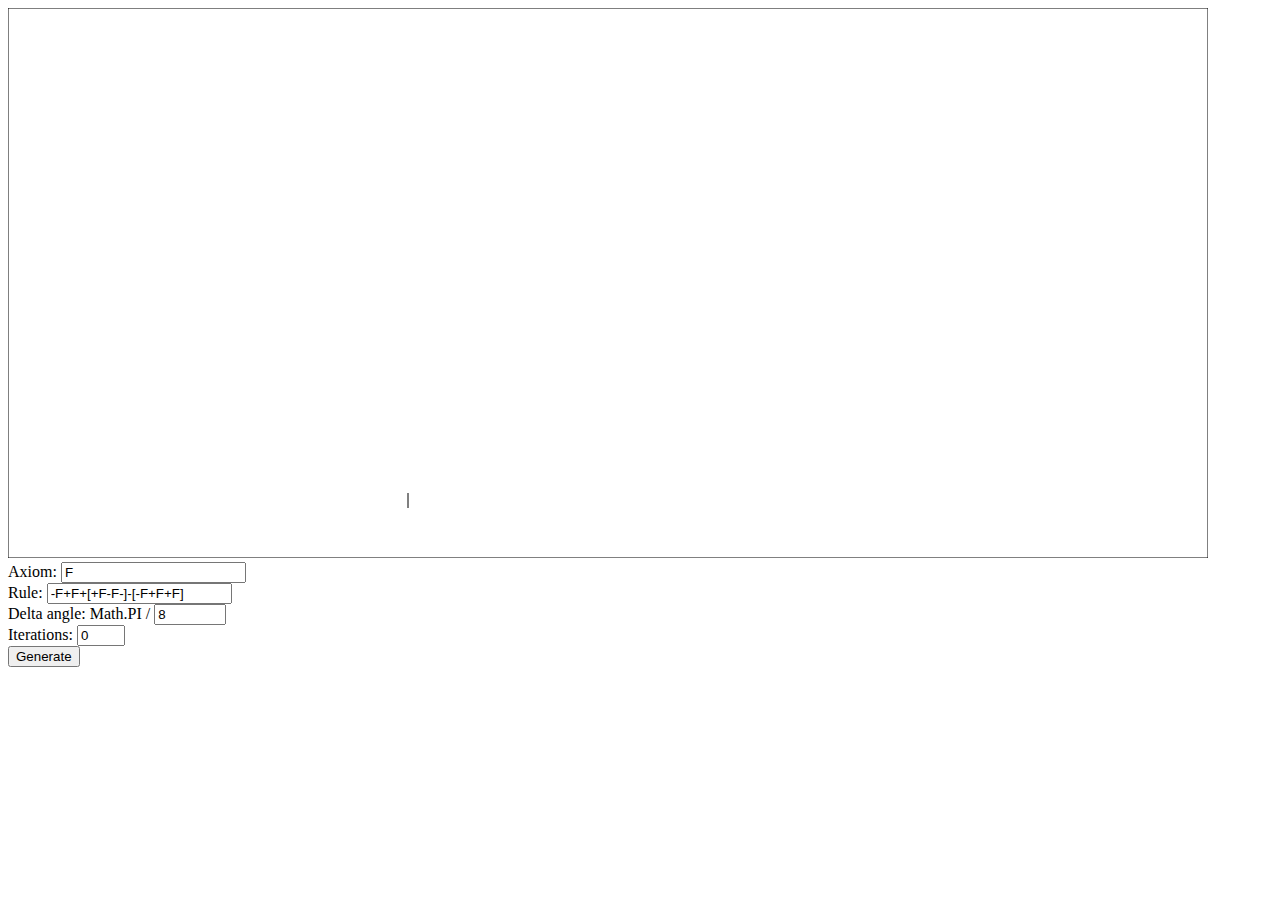
<file: Bush/index.html>
<!doctype html>
<html>
	<head>
	    <meta http-equiv="Content-Type" content="text/html; charset=utf-8" />
		<meta http-equiv="Cache-Control" content="no-cache"/>
		<title>L system</title>
		<script src="script.js"></script>
	</head>
	<body onload="load()">
		<canvas height='550' width='1200' id='mCanvas'></canvas></br>
		<output>Axiom: </output>
		<input type="text" value="F" id="axiomField"></br>
		<output>Rule: </output>
		<input type="text" value="-F+F+[+F-F-]-[-F+F+F]" id="ruleField"></br>
		<output>Delta angle: Math.PI / </output>
		<input type="number" min="1" max="1000" value="8" id="angleField"></br>
		<output>Iterations: </output>
		<input type="number" min="0" max="6" value="0" id="iterationsField"></br>
		<input type="button"  value="Generate" onclick="generate()">
	</body>
</html>
</file>
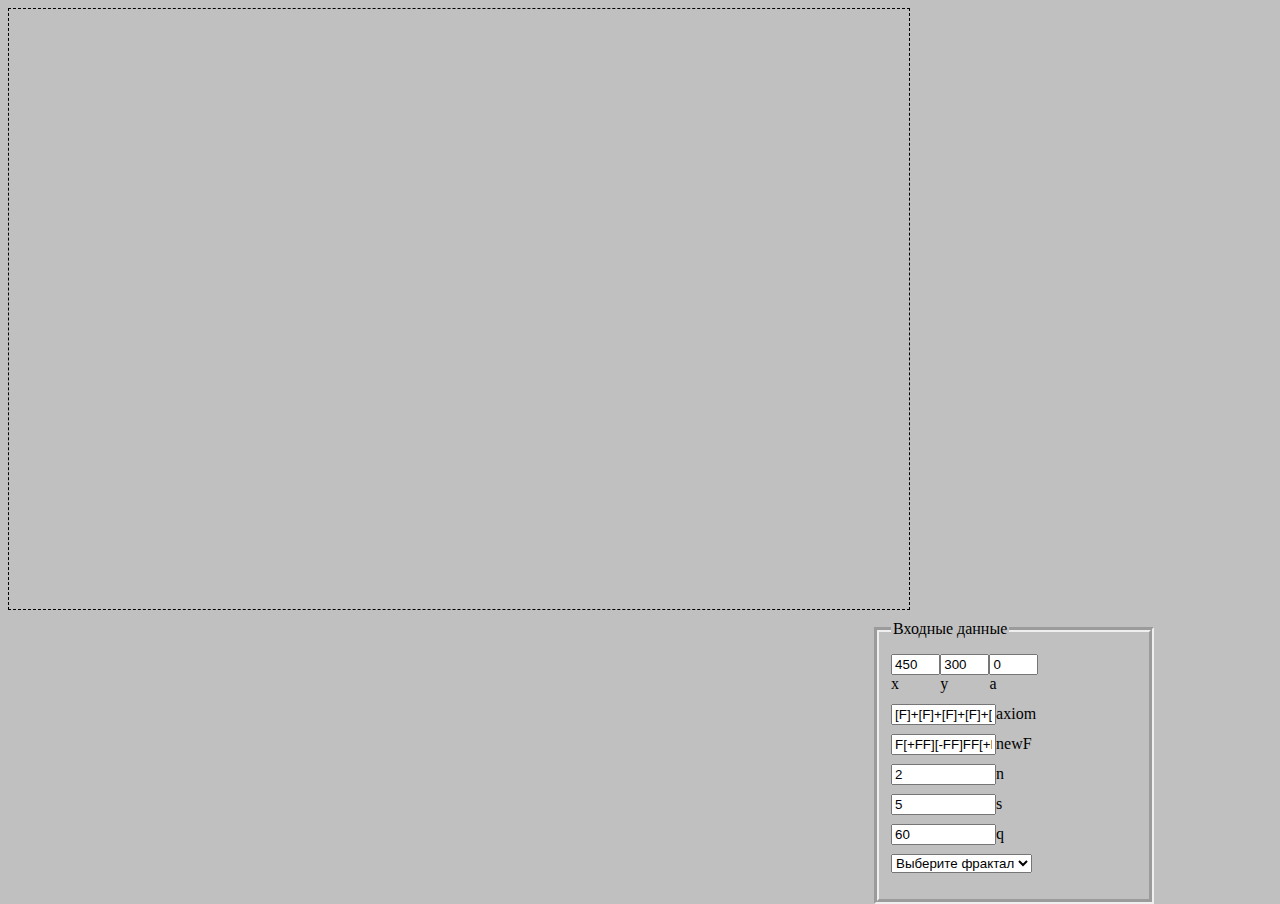
<file: L-system.html>
<html>
<body id="body">
<body bgcolor="#c0c0c0">
	<meta http-equiv="Content-Type" content="text/html; charset=UTF8">
	<link rel="stylesheet" type="text/css" href="L-system.css" />
	<canvas width="900" height="600"></canvas>
	<div class="mainDiv">
		<fieldset><legend>Входные данные</legend>
			<div style = "float: left; height: 50px; width: 20%;"><input id="x" type="text" value="450" size="3">x</div>
			<div style = "float: left; height: 50px; width: 20%;"><input id="y" type="text" value="300" size="3">y</div>
			<div style = "float: left; height: 50px; width: 20%;"><input id="a" type="text" value="0" size="3">a</div>
            <div class='rhs'><input id="axiom" type="text" value="[F]+[F]+[F]+[F]+[F]+[F]" size="10">axiom</div>
			<div class='rhs'><input id="newF" type="text" value="F[+FF][-FF]FF[+F][-F]FF" size="10">newF</div>
			<div class='rhs'><input id="n" type="text" value="2" size="10">n</div>
			<div class='rhs'><input id="s" type="text" value="5" size="10">s</div>
			<div class='rhs'><input id="q" type="text" value="60" size="10">q</div>
			<form name="myForm">
				<select name="language"> 
				  <option value="#">Выберите фрактал</option>
				  <option>Снежинка</option>
				  <option>Куст</option>
				</select>
			</form>
        </fieldset>
	</div>
	<script src="L-system.js"></script>
</body>
</html>
</file>
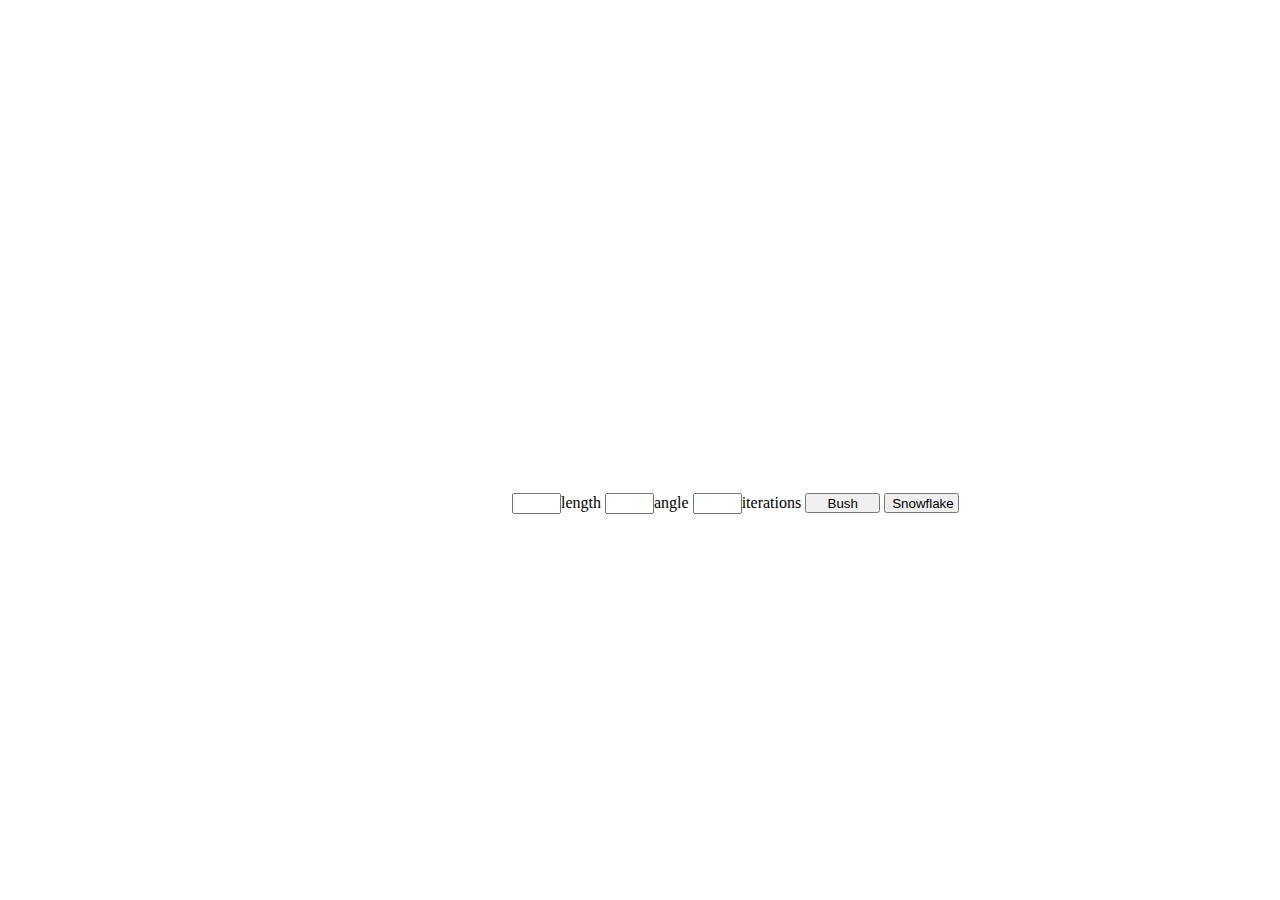
<file: lsystem.html>
<!doctype html>
<html>
    <script src="lsystem.js"></script>
    <body>
        <canvas height="500" width="500" id="lsystem"></canvas>
        <input size="3" id="length">length</input>
        <input size="3" id="angle">angle</input>
        <input size="3" id="iterations">iterations</input>
        <button style="width:75px;height:20px" name="Start" onclick="bush()">Bush</button>
        <button style="width:75px;height:20px" name="Start" onclick="snowflake()">Snowflake</button>
    </body>
</html>
</file>
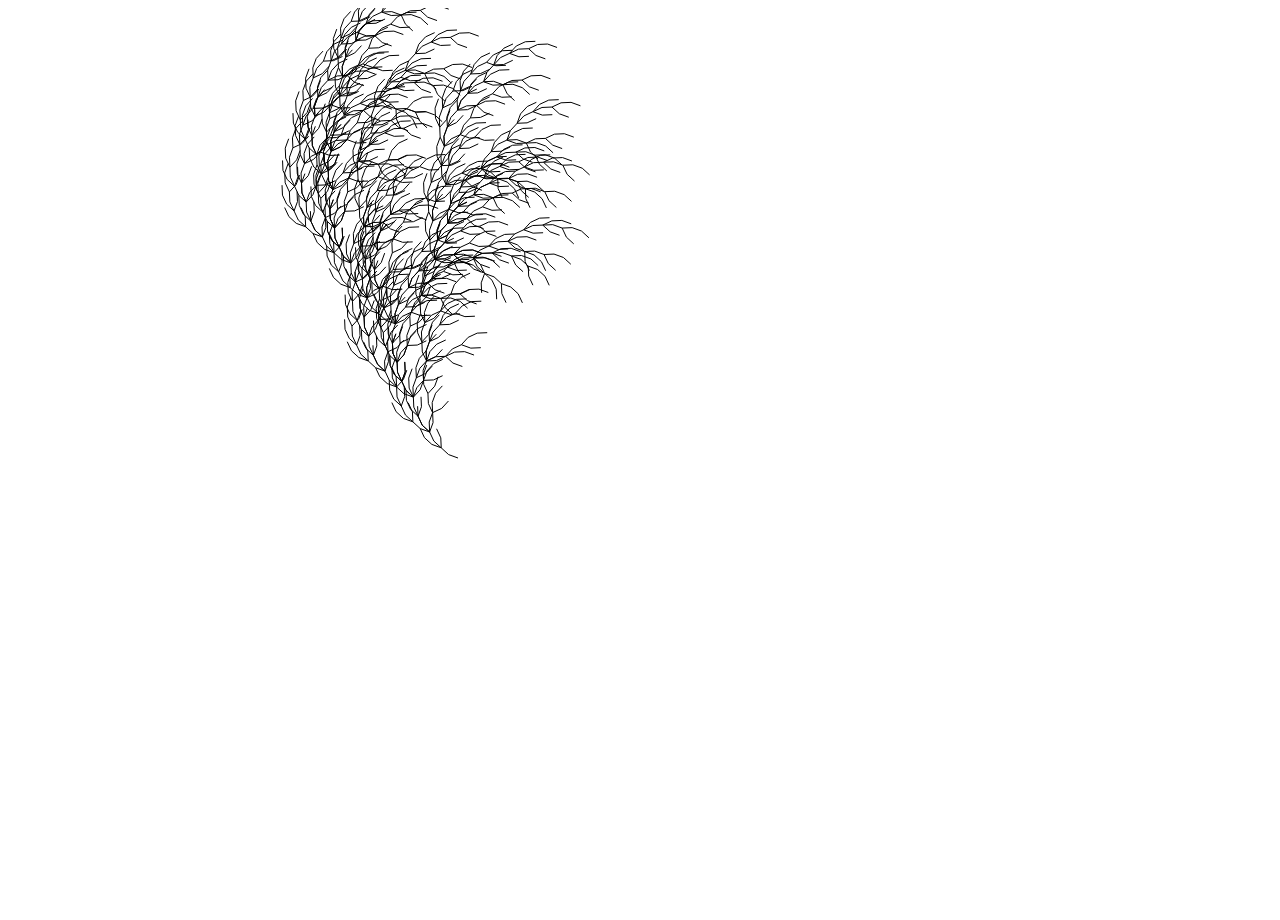
<file: LSystem.html>
<!doctype html>
<html>

<head>
    <meta http-equiv="Content-Type" content="text/html; charset=utf-8" />
    <meta http-equiv="Cache-Control" content="no-cache" />

    <script>
        function LSystem(axiom, rules) {
            this.axiom = axiom;
            this.rules = rules;

            this.getFollower = function (sym) {
                for (var i = 0; i < this.rules.length; i++) {
                    var tmp = this.rules[i].charAt(0);
                    if (tmp == sym) {
                        var result = this.rules[i].substring(2, this.rules[i].length);
                        return result;
                    }
                }
                return sym;
            };

            this.apply = function (string) {
                var result = "";
                var n = string.length;
                for (var i = 0; i < n; i++) {
                    var a = this.getFollower(string[i]);
                    result = result + a;
                }
                return result;
            };

            this.getResult = function (n) {
                var result = this.axiom;
                for (var i = 0; i < n; i++) {

                    result = this.apply(result);
                }
                return result;
            };
        }

        function Painter(paint, lenStep, angle) {
            this.p = paint;
            this.s = lenStep;
            this.q = angle;

            this.draw = function (string) {
                var canvas = document.getElementById("canvas2");
                var canvasHeight = parseInt(canvas.getAttribute("height"));
                var canvasWidth = parseInt(canvas.getAttribute("width"));
                var context = canvas.getContext('2d');
                context.lineWidth = "1";
                context.strokeStyle = "black";
                context.beginPath();
                context.moveTo(this.p.x, this.p.y);
                var stack = [];

                for (var i = 0; i < string.length; i++) {
                    switch (string.charAt(i)) {
                        case 'F':
                            this.p.x -= this.s * Math.cos(-this.p.a * Math.PI / 180);
                            this.p.y -= this.s * Math.sin(-this.p.a * Math.PI / 180);
                            context.lineTo(this.p.x, this.p.y);
                            break;
                        case '+':
                            this.p.a -= this.q;
                            break;
                        case '-':
                            this.p.a += this.q;
                            break;
                        case '[':
                            stack.push({ x: this.p.x, y: this.p.y, a: this.p.a })
                            break;
                        case ']':
                            var tmp = stack.pop();
                            this.p.x = tmp.x;
                            this.p.y = tmp.y;
                            this.p.a = tmp.a;
                            context.moveTo(this.p.x, this.p.y);
                            break;
                        default:
                            break;
                    }
                }
                context.stroke();
            }

        }


        function run() {

            
            var fractal = prompt ("Введите 1(куст) или 2(снежинка)", 1);
            if (fractal == "2"){
                var n = 3;
                var q =60;
                var s =2;
                var point = { x: 450, y: 450, a: 0 };
                var ls = new LSystem("[F]+[F]+[F]+[F]+[F]+[F]", ["F F[+FF][-FF]FF[+F][-F]FF"]);
            }
            else{
                var q = 22.5;
                var s = 10; 
                var point = { x: 450, y: 450, a: 250 };
                var ls = new LSystem("F", ["F -F+F+[+F-F-]-[-F+F+F]"]);
                var n = 4;     
            }
              
            var alg = ls.getResult(n);
            var painter = new Painter(point, s, q);
            painter.draw(alg);
        }
    </script>

    <body onload="run()">
        <canvas height='900' width='900' id='canvas2'></canvas>



    </body>

</html>
</file>
<file: L-system.css>
canvas {
   border: 1px dashed black;
}
.mainDiv{
	float: right;
	margin-left: 0%;
	margin-right: 3%;
	width: 350px;
	height: 1px;
	padding: 10px;
}
a.ok {
    border: 2px groove midnightblue;
    text-decoration: blink;
    color: black;
  }
.rhs {
    float: left;
	height: 30px;
    width: 60%;
}
fieldset {
    display: block;
    -webkit-margin-start: 0px;
    -webkit-margin-end: 70px;
    -webkit-padding-before: 1em;
    -webkit-padding-start: 0.75em;
    -webkit-padding-end: 0.75em;
    -webkit-padding-after: 0.625em;
    min-width: -webkit-min-content;
    border-width: 5px;
    border-style: groove;
    border-color: threedface;
    border-image: initial;
}
</file>
